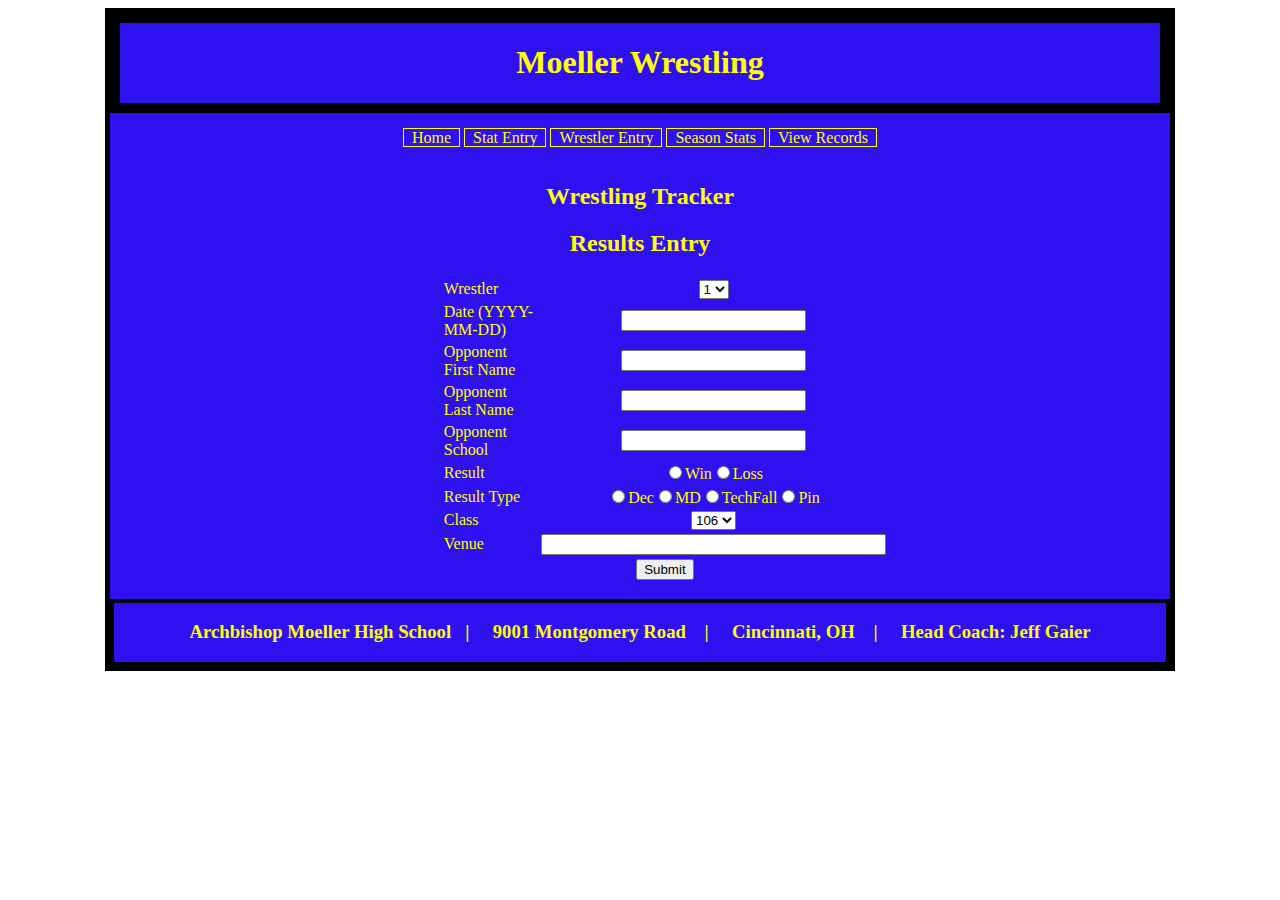
<file: ResultEntry.html>
<!DOCTYPE html PUBLIC "-//W3C//DTD XHTML 1.0 Transitional//EN" "http://www.w3.org/TR/xhtml1/DTD/xhtml1-transitional.dtd">
<html xmlns="http://www.w3.org/1999/xhtml">
	

<head>
<title>Moeller Wrestling</title>

<link href="style.css" rel="stylesheet" type="text/css" />
</head>

<body>

<div id="wrapper"><!-- create a div for a wrapper -->
<div id="banner"><!--create a div for banner/title -->
<h1> Moeller Wrestling </h1>
</div><!-- end banner -->
<div id="navigation"><!-- creating a div for links -->

<ul>
<li><a href="home.html">Home</a></li><!-- create a link to go to the home page -->
<li><a href="resultentry.html">Stat Entry</a></li><!-- create a link to go to the page to enter stats -->
<li><a href="wrestlerentry.html">Wrestler Entry</a></li><!-- create a link to enter a new wrestler -->
<li><a href="season.php">Season Stats</a></li><!-- create a link to go to the page to view current season stats -->
<li><a href="records.php">View Records</a></li><!-- create a link to go to the records page -->
</ul>
</div><!-- end navigation -->


<div id="content"><!-- create a div for content -->

<div id="result-table"><!-- create a div for the table to enter stats in -->
<h2>Wrestling Tracker</h2>
<h2>Results Entry</h2>

<div id="center-table"><!-- create a div to make table center on page -->
<form action="processresult.php" method="post">
<table border="0">
<tr>
	<td>Wrestler</td>
  <td align="center">
		<select name="wrestlerID">
			<option value="1">1</option>
            <option value="2">2</option>
        </select>
	</td>
</tr>
<tr>
  <td>Date (YYYY-MM-DD)</td>
  <td align="center"><input type="text" name="resultDate" size="20" maxlength="10"/></td>
</tr>
<tr>
  <td>Opponent First Name</td>
  <td align="center"><input type="text" name="opponentFirstName" size="20" maxlength="30"/></td>
</tr>
<tr>
  <td>Opponent Last Name</td>
  <td align="center"><input type="text" name="opponentLastName" size="20" maxlength="30"/></td>
</tr>
<tr>
  <td>Opponent School</td>
  <td align="center"><input type="text" name="opponentSchool" size="20" maxlength="50"/></td>
</tr>
<tr>
  <td>Result</td>
  <td align="center"><input type="radio" name="result" value="W" class='radio'/>Win<input type="radio" name="result" value="L"/>Loss</td>
</tr>
<tr>
  <td>Result Type</td>
  <td align="center"><input type="radio" name="resultType" value="Decision" class='radio'/>Dec<input type="radio" name="resultType" value="MajorDecision"/>MD<input type="radio" name="resultType" value="TechFall"/>TechFall<input type="radio" name="resultType" value="Pin"/>Pin</td>
</tr>
<tr>
	<td>Class</td>
  <td align="center">
		<select name="class">
			<option value="106">106</option>
            <option value="113">113</option>
            <option value="120">120</option>
            <option value="126">126</option>
			<option value="132">132</option>
			<option value="138">138</option>
			<option value="145">145</option>
			<option value="152">152</option>
			<option value="160">160</option>
			<option value="170">170</option>
			<option value="184">184</option>
			<option value="195">195</option>
			<option value="220">220</option>
			<option value="285">285</option>
        </select>
	</td>
</tr>
<tr>
  <td>Venue</td>
  <td align="center"><input type="text" name="venue" size="40" maxlength="40"/></td>
</tr>
<tr>
  <td colspan="2" align="center"><input type="submit" value="Submit"/></td>
</tr>
</table>
</form>
</div><!-- end center-table -->
</div><!-- end result-table -->
</div><!-- end content -->


<div id="footer"><!-- create div for footer -->
<h3>Archbishop Moeller High School&nbsp; &nbsp;| &nbsp; &nbsp; 9001 Montgomery Road &nbsp; &nbsp;| &nbsp; &nbsp; Cincinnati, OH &nbsp; &nbsp;| &nbsp; &nbsp; Head Coach: Jeff Gaier</h3>
</div><!--end footer -->
</div><!-- end wrapper -->
</body>

</html>
</file>
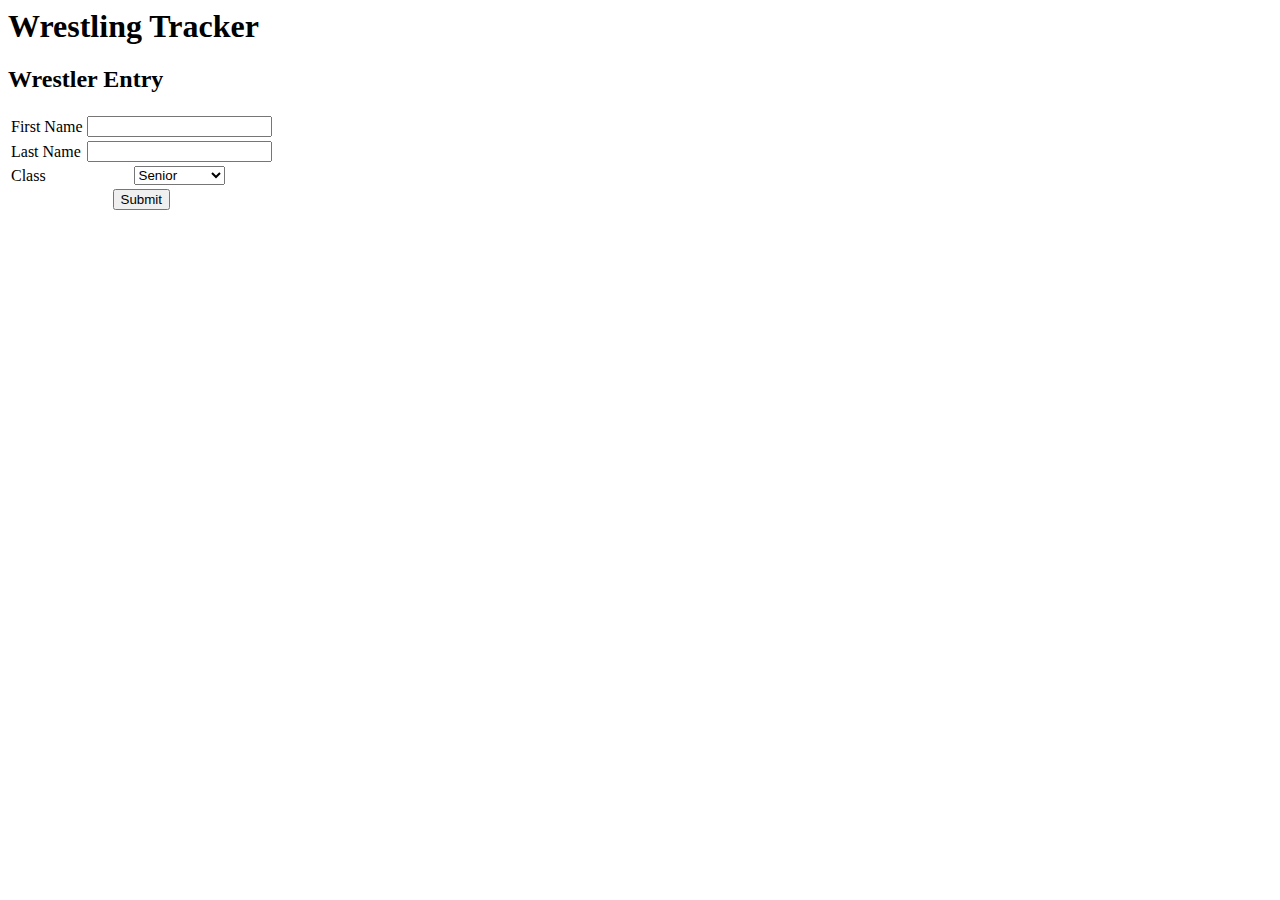
<file: WrestlerEntry.html>
<html>
<head>
  <title>Wrestling Tracker - Wrestler Entry Page</title>
</head>
<body>
<h1>Wrestling Tracker</h1>
<h2>Wrestler Entry</h2>

<form action="processwrestler.php" method="post">
<table border="0">
<tr>
  <td>First Name</td>
  <td align="Center"><input type="text" name="firstName" size="20" maxlength="20"/></td>
</tr>
<tr>
  <td>Last Name</td>
  <td align="Center"><input type="text" name="lastName" size="20" maxlength="20"/></td>
</tr>
<tr>
  <td>Class</td>
  <td align="Center">
		<select name="class">
			<option value="Sr">Senior</option>
            <option value="Jr">Junior</option>
            <option value="So">Sophomore</option>
            <option value="Fr">Freshman</option>
        </select>
</tr>
<tr>
  <td colspan="2" align="center"><input type="submit" value="Submit"/></td>
</tr>
</table>
</form>

</body>
</html>
</file>
<file: style.css>
/* -------------------------------------- Main Styles ------------------------------------*/

#wrapper {
	width:1060px;
	margin:0 auto;
	background-color: #2E10F1;
	border: 5px solid black;
}

/* -------------------------------------- Banner -----------------------------------------*/

#banner {
	background-color: #2E10F1;
	color: yellow;
	text-align: center;
	border: 10px solid black;
	font-size: 1em;
}

	
/* ---------------------------------------------  navigation-----------------------------  */	
#navigation ul {
	list-style-type: none;
	text-align: center;
	padding: 0;
}

#navigation li {
	display: inline;
	border: 1px solid yellow;
}

#navigation li a {
	color: yellow;
	text-decoration: none;
	padding: .5em;
}


/* ---------------------------------------------  content    -----------------------------  */


#content {
	overflow: hidden;
}

#homecontent-left{
	float: left;
	clear: left;
	width: 25%;
	border: 1px solid yellow;
	margin-left: 1em;
	padding: .25em;
}

#homecontent-left p {
	color: yellow;
}

#homecontent-right {
	width: 70%;
	float: right;
	clear: right;
	border: 1px solid yellow;
	margin-right: 1em;
	padding: .25em;
}

#homecontent-right h3 {
	color: yellow;
	text-align: center;
}

#homecontent-right p {
	color: yellow;
	text-align: center;
}




#result-table {
	margin-left: 2em;
	margin-right: 2em;
	color: yellow;
}

#result-table h2 {
	text-align: center;
}

#center-table {
	margin-left: 30%;
	margin-right: 25%;
}

/* ---------------------------------------------  footer    -------------------------------  */

#footer {
	clear: both;
	background-color: #2E10F1;
	border: 4px solid black;
	color: yellow;
	margin-top: 1em;
	text-align: center;
}
</file>
